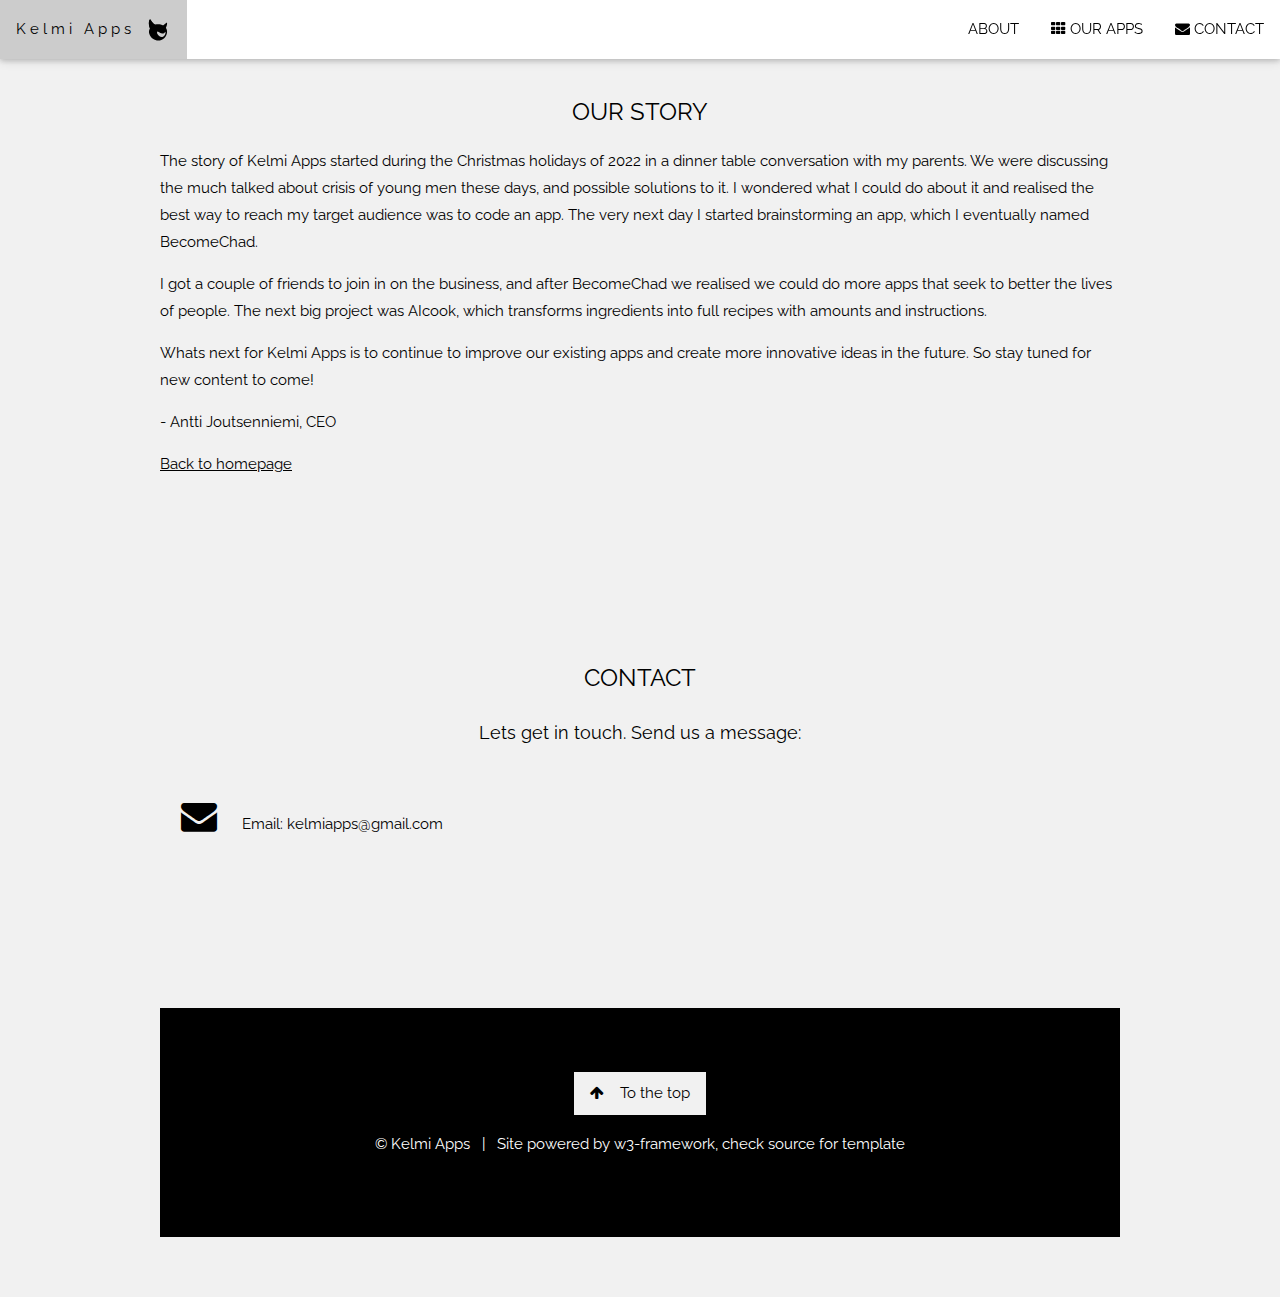
<file: about.html>
<!DOCTYPE html>
<html>
<head>
<title>Kelmi | About us</title>
<meta charset="UTF-8">
<meta name="viewport" content="width=device-width, initial-scale=1">
<meta name="google-site-verification" content="8RSDFZZDOEe2fyfYpq4fkwpB7xDhkJ-j3XJJpMpWgYQ" />
<link rel="icon" href="./images/kelmi_icon.svg"/>
<link rel="stylesheet" href="https://www.w3schools.com/w3css/4/w3.css">
<link rel="stylesheet" href="https://fonts.googleapis.com/css?family=Raleway">
<link rel="stylesheet" href="https://cdnjs.cloudflare.com/ajax/libs/font-awesome/4.7.0/css/font-awesome.min.css">
<link rel="stylesheet" href="./styles.css">
<!-- Google tag (gtag.js) -->
<script async src="https://www.googletagmanager.com/gtag/js?id=AW-11179812150"></script>
<script>
  window.dataLayer = window.dataLayer || [];
  function gtag(){dataLayer.push(arguments);}
  gtag('js', new Date());

  gtag('config', 'AW-11179812150');
</script>
</head>
<body>

<!-- Navbar (sit on top) -->
<div class="w3-top">
  <div class="w3-bar w3-white w3-card" id="myNavbar">
    <a href="index.html" class="w3-bar-item w3-button w3-wide">
      <p id="logoText">Kelmi Apps </p>
       <!--Kelmi logo-->

      <div id="logoContainer">
        <img id="logo" src="./images/kelmi_icon_bw.svg">
      </div>
   </a>

   

    <!-- Right-sided navbar links -->
    <div class="w3-right w3-hide-small">
      <a href="https://kelmiapps.github.io/home/#about" class="w3-bar-item w3-button">ABOUT</a>
      <a href="https://kelmiapps.github.io/home/#work" class="w3-bar-item w3-button"><i class="fa fa-th"></i> OUR APPS</a>
      <!--<a href="#pricing" class="w3-bar-item w3-button"><i class="fa fa-usd"></i> </a>-->
      <a href="https://kelmiapps.github.io/home/#contact" class="w3-bar-item w3-button"><i class="fa fa-envelope"></i> CONTACT</a>
    </div>
    <!-- Hide right-floated links on small screens and replace them with a menu icon -->

    <a href="javascript:void(0)" class="w3-bar-item w3-button w3-right w3-hide-large w3-hide-medium" onclick="openSidebar()">
      <i class="fa fa-bars"></i>
    </a>
  </div>
</div>

<!-- Sidebar on small screens when clicking the menu icon -->
<nav class="w3-sidebar w3-bar-block w3-black w3-card w3-animate-left w3-hide-medium w3-hide-large" style="display:none" id="mySidebar">
  <a href="javascript:void(0)" onclick="closeSidebar()" class="w3-bar-item w3-button w3-large w3-padding-16">Close x</a>
  <a href="https://kelmiapps.github.io/home/#about" onclick="closeSidebar()" class="w3-bar-item w3-button">ABOUT</a>
  <a href="https://kelmiapps.github.io/home/#work" onclick="closeSidebar()" class="w3-bar-item w3-button">OUR APPS</a>
  <a href="https://kelmiapps.github.io/home/#contact" onclick="closeSidebar()" class="w3-bar-item w3-button">CONTACT</a>
</nav>

<!-- Work Section -->
<div class="w3-container w3-light-grey" style="padding:40px 16px; margin-top: 40px;" id="work">
  <h3 class="w3-center">OUR STORY</h3>
  <div class="article">
    <p>The story of Kelmi Apps started during the Christmas holidays of 2022 in a dinner table conversation with my parents. We were discussing the much talked about crisis of young men these days, and possible solutions to it. I wondered what I could do about it and realised the best way to reach my target audience was to code an app.
        The very next day I started brainstorming an app, which I eventually named BecomeChad.
    </p>
    <p>
      I got a couple of friends to join in on the business, and after BecomeChad we realised we could do more apps that seek to better the lives of people. The next big project was AIcook, which transforms ingredients into full recipes with amounts and instructions.
    </p>
    <p>
        Whats next for Kelmi Apps is to continue to improve our existing apps and create more innovative ideas in the future. So stay tuned for new content to come!
    </p>
    <p style="text-align: left;"> - Antti Joutsenniemi, CEO</p>
   <p><a href="index.html">Back to homepage</a></p>

<!-- Modal for full size images on click-->
<div id="modal01" class="w3-modal w3-black" onclick="this.style.display='none'">
  <span class="w3-button w3-xxlarge w3-black w3-padding-large w3-display-topright" title="Close Modal Image">×</span>
  <div class="w3-modal-content w3-animate-zoom w3-center w3-transparent w3-padding-64">
    <img id="img01" class="w3-image">
    <p id="caption" class="w3-opacity w3-large"></p>
  </div>
</div>


<!-- Contact Section -->
<div class="w3-container" style="padding:128px 16px; margin-top: 40px;" id="contact">
  <h3 class="w3-center">CONTACT</h3>
  <p class="w3-center w3-large">Lets get in touch. Send us a message:</p>
  <div style="margin-top:48px">
    <!--<p><i class="fa fa-map-marker fa-fw w3-xxlarge w3-margin-right"></i> Chicago, US</p>-->
    <!--<p><i class="fa fa-phone fa-fw w3-xxlarge w3-margin-right"></i> Phone: +00 151515</p>-->
    <p><i class="fa fa-envelope fa-fw w3-xxlarge w3-margin-right"> </i> Email: kelmiapps@gmail.com</p>
    <br>
    <!--
    <form action="mailto:kelmiapps@gmail.com" method="post" enctype="multipart/form-data">
      <p><input class="w3-input w3-border" type="text" placeholder="Name" required name="Name"></p>
      <p><input class="w3-input w3-border" type="text" placeholder="Email" required name="Email"></p>
      <p><input class="w3-input w3-border" type="text" placeholder="Subject" required name="Subject"></p>
      <p><textarea class="w3-input w3-border" type="text" placeholder="Message" required name="Message"></textarea></p>
      <p>
        <button class="w3-button w3-black" type="submit">
          <i class="fa fa-paper-plane"></i> SEND MESSAGE
        </button>
      </p>
    </form>
    -->
  </div>
</div>

<!-- Footer -->
<footer class="w3-center w3-black w3-padding-64">
  <a href="about.html" class="w3-button w3-light-grey"><i class="fa fa-arrow-up w3-margin-right"></i>To the top</a>
  <div class="w3-xlarge w3-section">
  </div>
  <p>&copy; Kelmi Apps &nbsp; | &nbsp; Site powered by w3-framework, check source for template</p>
</footer>

</body>
<script>
  
  // Modal for fullscreen images onclick
  function fullscreen(element) {
    document.getElementById("img01").src = element.src;
    document.getElementById("modal01").style.display = "block";
    var captionText = document.getElementById("caption");
    captionText.innerHTML = element.alt;
  }
  
  //Toggle between showing and hiding the sidebar when clicking the menu icon
  var mySidebar = document.getElementById("mySidebar");
  
  function openSidebar() {
    if (mySidebar.style.display === 'block') {
      mySidebar.style.display = 'none';
    } else {
      mySidebar.style.display = 'block';
    }
  }
  
  // Close the sidebar with the close button
  function closeSidebar() {
      mySidebar.style.display = "none";
  }

  //slideshow
  let slideIndex = 0;
  const slides = document.querySelectorAll('.slideshow-container .bcGallery');

  function showSlides() {
    slides[slideIndex].classList.add('active');
  }

  function switchSlides(n) {
    slides[slideIndex].classList.remove('active');
    slideIndex = slideIndex + n;
    if(slideIndex >= slides.length){
      slideIndex = 0;
    }
    if(slideIndex < 0){
      slideIndex = slides.length - 1;
    }
    slides[slideIndex].classList.add('active');
  }

  showSlides();
  
</script>
</html>
</file>
<file: styles.css>
body,h1,h2,h3,h4,h5,h6 {font-family: "Raleway", sans-serif}

body, html {
  height: 100%;
  line-height: 1.8;
}

/* Full height image header */
.bgimg-1 {
  background-position: center;
  background-size: cover;
  background-image: url("/w3images/mac.jpg");
  min-height: 100%;
}

.w3-bar .w3-button {
  padding: 16px;
}

#logoContainer {
    height: 100%;
    width: 26px;
    float: right;
    margin-left: 10px;
}

#logo {
    padding: 0;
    margin: 0;
    width: 100%;
    height: 100%;
}

#logoText {
    padding: 0;
    margin: 0;
    float: left;
}

#home {
    background-image: url("./images/layered-waves-haikei.svg");
    background-position: cover;
}

.article {
  max-width: 960px;
  margin-left: auto;
  margin-right: auto;
  margin-bottom: 20px;
}

.articleTitle {
  margin-top: 60px;
  margin-bottom: 60px;
}

.cardWrapper {
  width: 100%;
}

.greyCard {
  float: left;
  width: 50%;
  margin-bottom: 40px;
}

.cardContainer {
  min-height: 250px;
  width: 95%;
  margin-left: auto;
  margin-right: auto;
  background-color: white;
  box-shadow: grey 0px 7px 29px 0px;
}

.cardTitle {
  padding-top: 20px;
}

.cardText {
  padding-left: 20px;
  padding-right: 20px;
}

.gallery {
  display: flex;
  width: 100%;
  margin-left: auto;
  margin-right: auto;
  margin-top: 5%;
}

.imageHalf {
  width: 100%;
  padding: 8%;
  opacity: 1; /* initial opacity */
  transition: opacity 0.5s; /* transition for smooth opacity change */ 
}

.imageFull {
  width: 100%;
  float: left;
  margin: auto;
  padding: 3%;
  opacity: 1; 
  transition: opacity 0.5s; 
}
.imageFull:hover, .imageHalf:hover {
  cursor: pointer;
  opacity: 0.5; /*Here set hover opacity*/
}

.bcGallery {
  width: 100%;
}

.bcPic {
  box-sizing: border-box;
  width: 25%;
  float: left;
  padding-right: 10px;
  padding-left: 10px;
  padding-bottom: 20px;
  opacity: 1; /* initial opacity */
  transition: opacity 0.5s; /* transition for smooth opacity change */ 
}

.bcPic:hover {
  cursor: pointer;
  opacity: 0.5; /*Here set hover opacity*/
}

/*slideshow*/
.slideshow-container {
  position: relative;
  width: 100%;
  height: 600px;
}
.slideshow-container .bcGallery {
  position: absolute;
  top: 0;
  left: 0;
  width: 100%;
  height: 100%;
  opacity: 0;
  transition: opacity 0.5s ease-in-out;
}
.slideshow-container .bcGallery.active {
  opacity: 1;
}

.prev, .next {
  position: absolute;
  top: 50%;
  transform: translateY(-50%);
  font-size: 24px;
  padding: 16px;
  background-color: white;
  border: none;
  cursor: pointer;
}
.prev {
  left: 0;
}
.next {
  right: 0;
}

/*Mobile*/
@media only screen and (max-width: 480px){
  .bcPic {
    width: 50%;
  }
  .greyCard {
    width: 100%;
    margin-bottom: 20px;
  }
}
</file>
